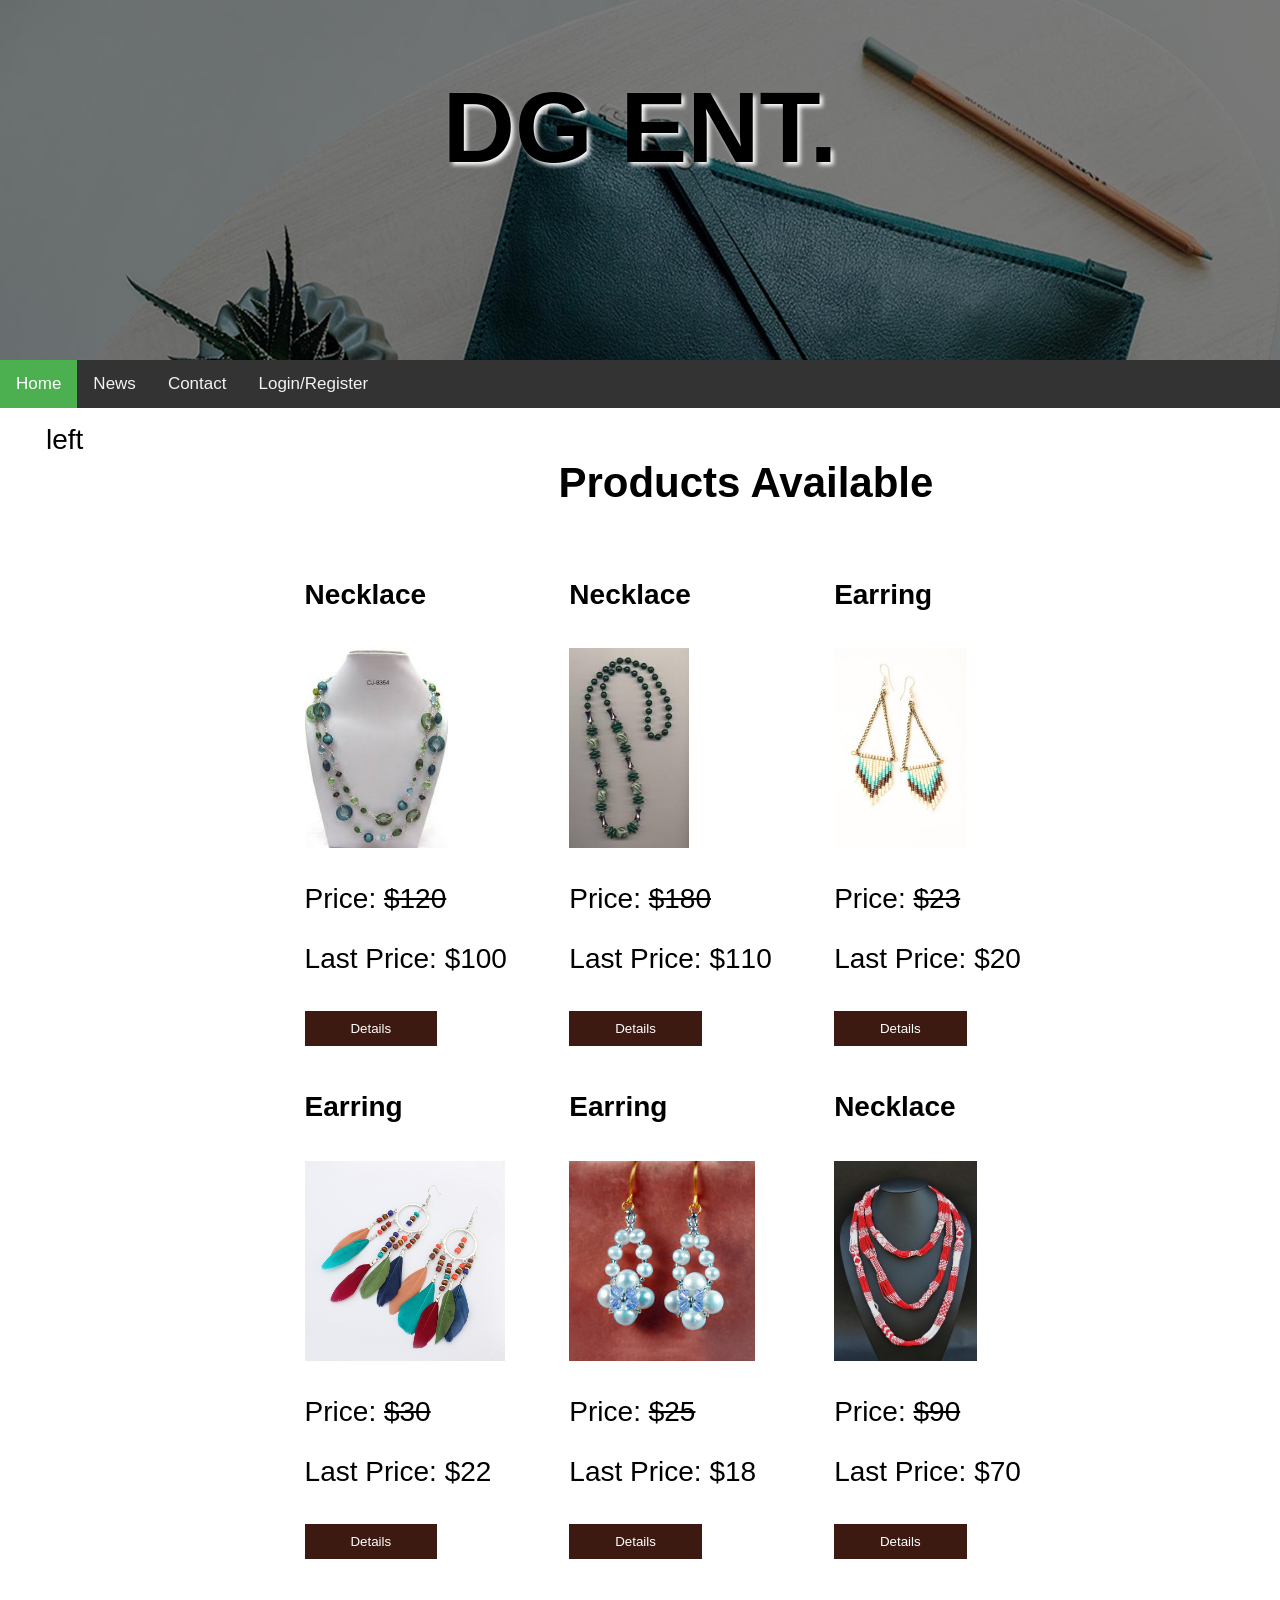
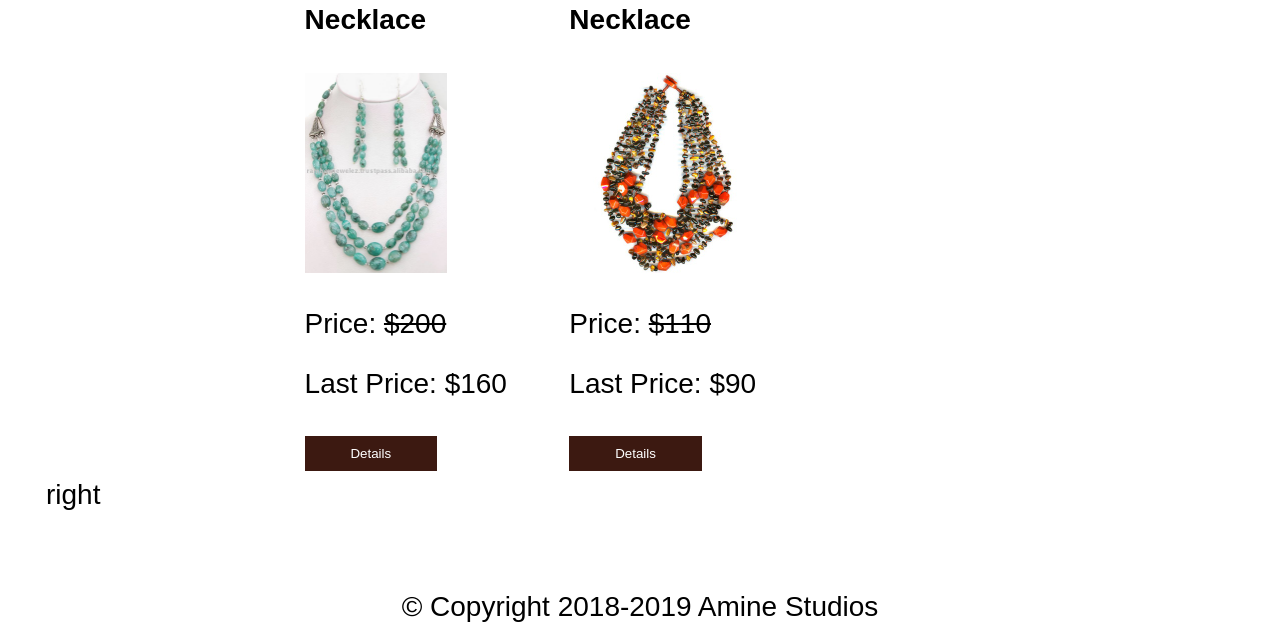
<file: csc/index.html>
<!DOCTYPE html>
<html>
<head>
<meta name="viewport" content="width=device-width, initial-scale=1">
<link rel="stylesheet" type="text/css" href="css/main.css">
</head>
<body>

<div class="header">
  <h2 id="hid">DG ENT.</h2>
</div>

<div id="navbar">
  <a class="active" href="javascript:void(0)">Home</a>
  <a href="javascript:void(0)">News</a>
  <a href="javascript:void(0)">Contact</a>
  <a href="loginpage.php">Login/Register</a>
</div>

<div class="content">
  <div class="container3">
    <div class="col2"> left</div>
     <div class="col8">
      <div class="row">
        <h2 style="text-align: center;">Products Available</h2>
        <div class="item">
          <h4>Necklace</h4>
          <img src="img/beads/images2.jpg" alt="necklace" class="imgclass">
          <p>Price: <s>$120</s></p>
          <p>Last Price: $100</p>
          <button type="button" class="btn" data-toggle="modal" data-target="#details-1">Details</button>
        </div>
        <div class="item">
          <h4>Necklace</h4>
          <img src="img/beads/images1.jpg" alt="necklace" class="imgclass">
          <p>Price: <s>$180</s></p>
          <p>Last Price: $110</p>
          <button type="button" class="btn" data-toggle="modal" data-target="#details-1">Details</button>
        </div>
        <div class="item">
          <h4>Earring</h4>
          <img src="img/beads/earing.jpg" alt="necklace" class="imgclass">
          <p>Price: <s>$23</s></p>
          <p>Last Price: $20</p>
          <button type="button" class="btn" data-toggle="modal" data-target="#details-1">Details</button>
        </div>
        <div class="item">
          <h4>Earring</h4>
          <img src="img/beads/earring.jpg" alt="necklace" class="imgclass">
          <p>Price: <s>$30</s></p>
          <p>Last Price: $22</p>
          <button type="button" class="btn" data-toggle="modal" data-target="#details-1">Details</button>
        </div>
        <div class="item">
          <h4>Earring</h4>
          <img src="img/beads/earrings.jpg" alt="necklace" class="imgclass">
          <p>Price: <s>$25</s></p>
          <p>Last Price: $18</p>
          <button type="button" class="btn" data-toggle="modal" data-target="#details-1">Details</button>
        </div>
        <div class="item">
          <h4>Necklace</h4>
          <img src="img/beads/neck-red.jpg" alt="necklace" class="imgclass">
          <p>Price: <s>$90</s></p>
          <p>Last Price: $70</p>
          <button type="button" class="btn" data-toggle="modal" data-target="#details-1">Details</button>
        </div>
        <div class="item">
          <h4>Necklace</h4>
          <img src="img/beads/neckear.jpg" alt="necklace" class="imgclass">
          <p>Price: <s>$200</s></p>
          <p>Last Price: $160</p>
          <button type="button" class="btn" data-toggle="modal" data-target="#details-1">Details</button>
        </div>
        <div class="item">
          <h4>Necklace</h4>
          <img src="img/beads/neck.jpg" alt="necklace" class="imgclass">
          <p>Price: <s>$110</s></p>
          <p>Last Price: $90</p>
          <button type="button" class="btn" data-toggle="modal" data-target="#details-1">Details</button>
        </div>
      </div>
    </div>
    <div class="col2">right</div>
  </div>

  <footer id="footer">&copy; Copyright 2018-2019 Amine Studios</footer>
</div>

<script>
window.onscroll = function() {myFunction()};

var navbar = document.getElementById("navbar");
var sticky = navbar.offsetTop;

function myFunction() {
  if (window.pageYOffset >= sticky) {
    navbar.classList.add("sticky")
  } else {
    navbar.classList.remove("sticky");
  }
}
</script>

</body>
</html>
</file>
<file: csc/css/main.css>
.navbar{
	
	margin: 0px;
	padding: 0px;
	overflow: hidden;
	background-color: #dddddd;
	height: 100px;
	clear: both;
	width: 100%;
	/*display: table;*/
	/*box-shadow: 2px 2px 3px 3px #a1a1a1;*/
	position: fixed;
	top: 0;
	z-index: 999;
}

body {
  margin: 0;
  font-size: 28px;
}

.header {
  height: 300px;
  background-image: url(../img/revo-01.jpg);
  background-repeat: no-repeat;
  background-attachment: fixed;
  background-size: 100% 700px;
  padding: 30px;
  text-align: center;
}

#navbar {
  overflow: hidden;
  background-color: #333;
}

#navbar a {
  float: left;
  display: block;
  color: #f2f2f2;
  text-align: center;
  padding: 14px 16px;
  text-decoration: none;
  font-size: 17px;
}

#navbar a:hover {
  background-color: #ddd;
  color: black;
}

#navbar a.active {
  background-color: #4CAF50;
  color: white;
}

.content {
  padding: 16px;
}

.sticky {
  position: fixed;
  top: 0;
  width: 100%;
}

.sticky + .content {
  padding-top: 60px;
}
.container{
	margin-left: 20px;
	margin-right: 20px;
	top: 0;
	overflow: hidden;
	z-index: 999;
}

a:active{
	background-color: white;
}
li:active{
	background-color: white;
}


.hd-top{

	margin-top: 0px;
	/*text-align: center;*/
	color: white;
	font-size: 40px;
	text-shadow: 2px 2px 4px black;
	/*width: 100px;*/
}

.hd-top a{
	text-decoration: none;
}

#hid{
	/*position: absolute;*/
	text-align: center;
	width: 100%;
	/*top: 50%;
	margin-top: -90px;*/
	margin-top: 40px;
	text-shadow: 3px 3px 4px white;
	font-size: 100px;
	/*overflow: hidden;*/
}


ul{
	list-style-type: none;
}

li{
	float: right;
}
li a{
	color: black;
	display: block;
	text-align: center;
	padding: 14px 16px;
	text-decoration: none;
}
li a:hover{
	background-color: white;
}

.container3{
	/*overflow: hidden;*/
	margin-left:auto;
	margin-right:auto;
	padding-left:15px;
	padding-right:15px;
	overflow: hidden
}


.container3::after{
	content:"";
	display:table;
	clear:both
}

.col2, .col8, .col3{
	/*position:relative;*/
	min-height:1px;
	padding-right:15px;
	padding-left:15px;

}

.col2{
	float:left;
	width:20%;
}

.col2b{
	float:right;
	width:15%;
}


.item{
	float: left;
	width: 30%;
	overflow: hidden;
}

.col8{
	float:left;
	width:70%;
}

.row{
	clear: left;
	margin-left:-15px;
	margin-right:-15px;
}

.row::after{
	content:"";
	display:table;
	clear:both;
}
.btn {
    background-color: #3c1911;
    color: white;
    padding: 10px 18px;
    margin: 8px 0;
    border: none;
    cursor: pointer;
    width: 50%;
}

.btn:hover {
    opacity: 0.8;
}

.imgclass{
	width: auto;
	height: 200px;
}

body {font-family: Arial, Helvetica, sans-serif;}

/* The Modal (background) */
.modal {
    display: none; /* Hidden by default */
    position: fixed; /* Stay in place */
    z-index: 1; /* Sit on top */
    padding-top: 100px; /* Location of the box */
    left: 0;
    top: 0;
    width: 100%; /* Full width */
    height: 100%; /* Full height */
    overflow: auto; /* Enable scroll if needed */
    background-color: rgb(0,0,0); /* Fallback color */
    background-color: rgba(0,0,0,0.4); /* Black w/ opacity */
}

/* Modal Content */
.modal-content {
    position: relative;
    background-color: #fefefe;
    margin: auto;
    padding: 0;
    border: 1px solid #888;
    width: 80%;
    box-shadow: 0 4px 8px 0 rgba(0,0,0,0.2),0 6px 20px 0 rgba(0,0,0,0.19);
    -webkit-animation-name: animatetop;
    -webkit-animation-duration: 0.4s;
    animation-name: animatetop;
    animation-duration: 0.4s
}

/* Add Animation */
@-webkit-keyframes animatetop {
    from {top:-300px; opacity:0} 
    to {top:0; opacity:1}
}

@keyframes animatetop {
    from {top:-300px; opacity:0}
    to {top:0; opacity:1}
}

/* The Close Button */
.close {
    color: white;
    float: right;
    font-size: 28px;
    font-weight: bold;
}

.close:hover,
.close:focus {
    color: #000;
    text-decoration: none;
    cursor: pointer;
}

.modal-header {
    padding: 2px 16px;
    background-color: #5cb85c;
    color: white;
}

.modal-body {padding: 2px 16px;}

.modal-footer {
    padding: 2px 16px;
    background-color: #5cb85c;
    color: white;
}
#footer{
	margin-top: 80px;
	text-align: center;
}
</file>
